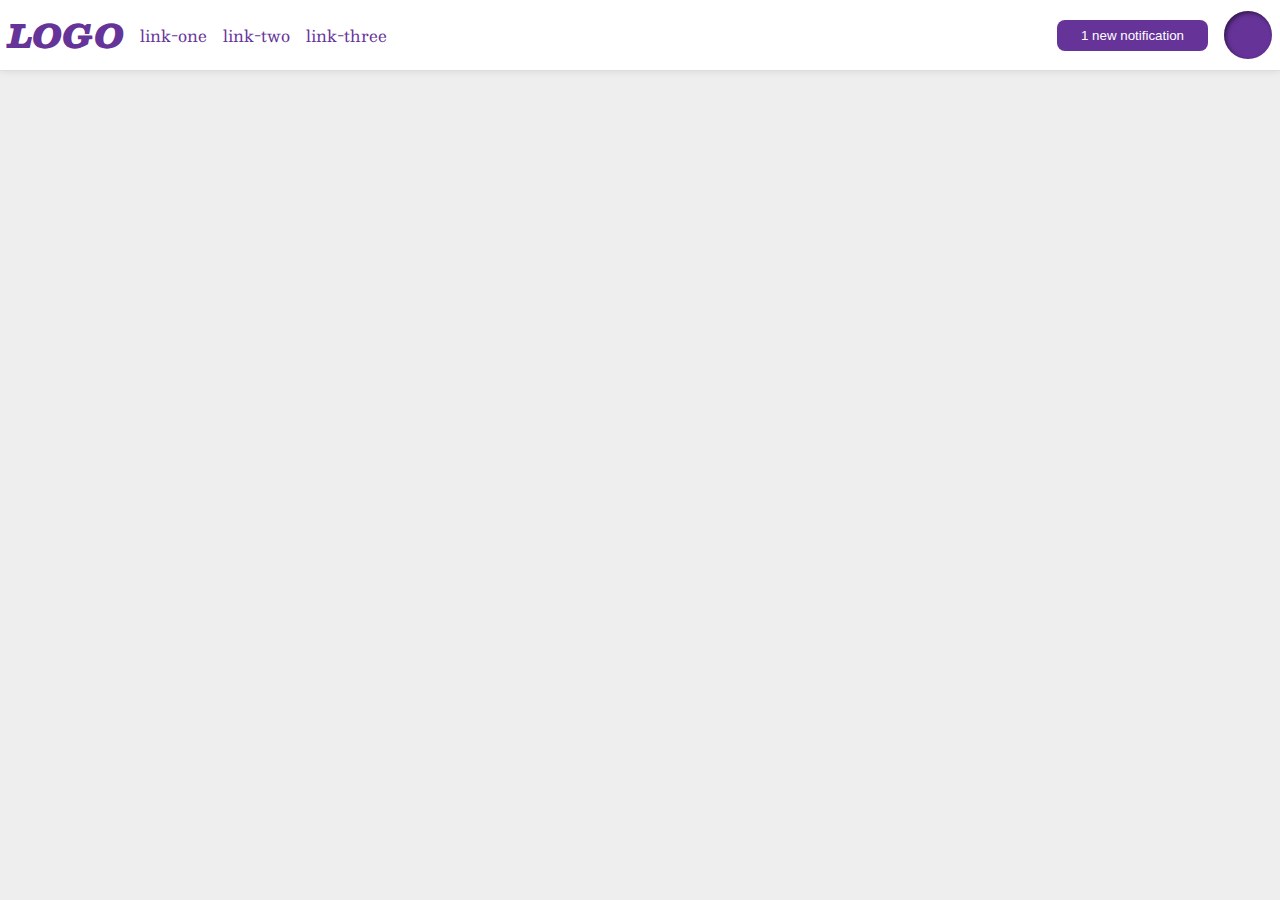
<file: flex/03-flex-header-2/index.html>
<!DOCTYPE html>
<html lang="en">
  <head>
    <meta charset="UTF-8" />
    <meta http-equiv="X-UA-Compatible" content="IE=edge" />
    <meta name="viewport" content="width=device-width, initial-scale=1.0" />
    <title>Flex Header 2</title>
    <link rel="stylesheet" href="style.css" />
  </head>
  <body>
    <div class="header">
      <div class="left">
        <div class="logo">LOGO</div>
        <ul class="links">
          <li><a href="https://google.com">link-one</a></li>
          <li><a href="https://google.com">link-two</a></li>
          <li><a href="https://google.com">link-three</a></li>
        </ul>
      </div>
      <div class="right">
        <button class="notifications right">1 new notification</button>
        <div class="profile-image right"></div>
      </div>
    </div>
  </body>
</html>
</file>
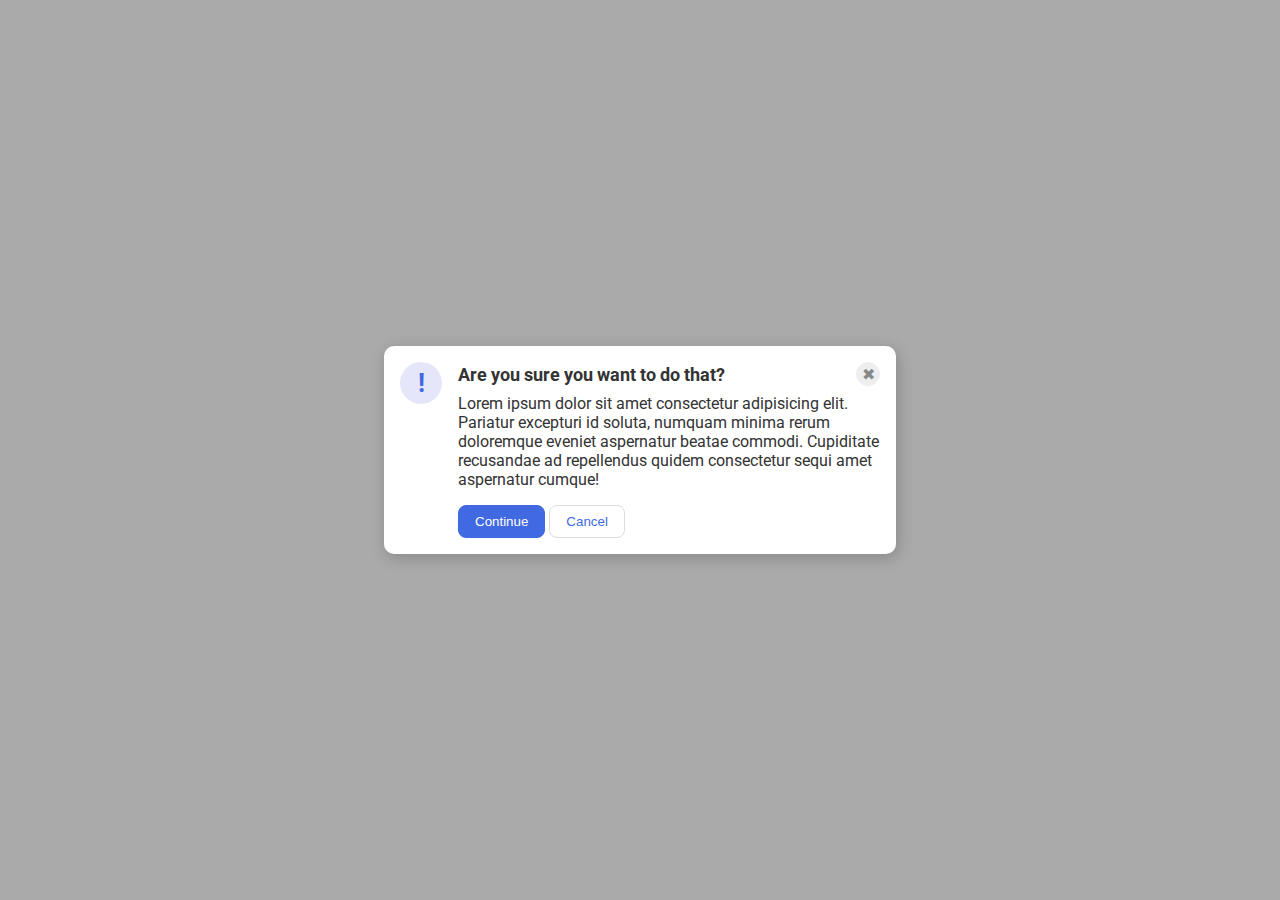
<file: flex/05-flex-modal/index.html>
<!DOCTYPE html>
<html lang="en">
  <head>
    <meta charset="UTF-8" />
    <meta http-equiv="X-UA-Compatible" content="IE=edge" />
    <meta name="viewport" content="width=device-width, initial-scale=1.0" />
    <link rel="stylesheet" href="style.css" />
    <title>Modal</title>
  </head>
  <body>
    <div class="modal">
      <div class="icon">!</div>
      <div class="container">
        <div class="header">
          Are you sure you want to do that?
          <button class="close-button">✖</button>
        </div>
        <div class="text">
          Lorem ipsum dolor sit amet consectetur adipisicing elit. Pariatur
          excepturi id soluta, numquam minima rerum doloremque eveniet
          aspernatur beatae commodi. Cupiditate recusandae ad repellendus quidem
          consectetur sequi amet aspernatur cumque!
        </div>
        <button class="continue">Continue</button>
        <button class="cancel">Cancel</button>
      </div>
    </div>
  </body>
</html>
</file>
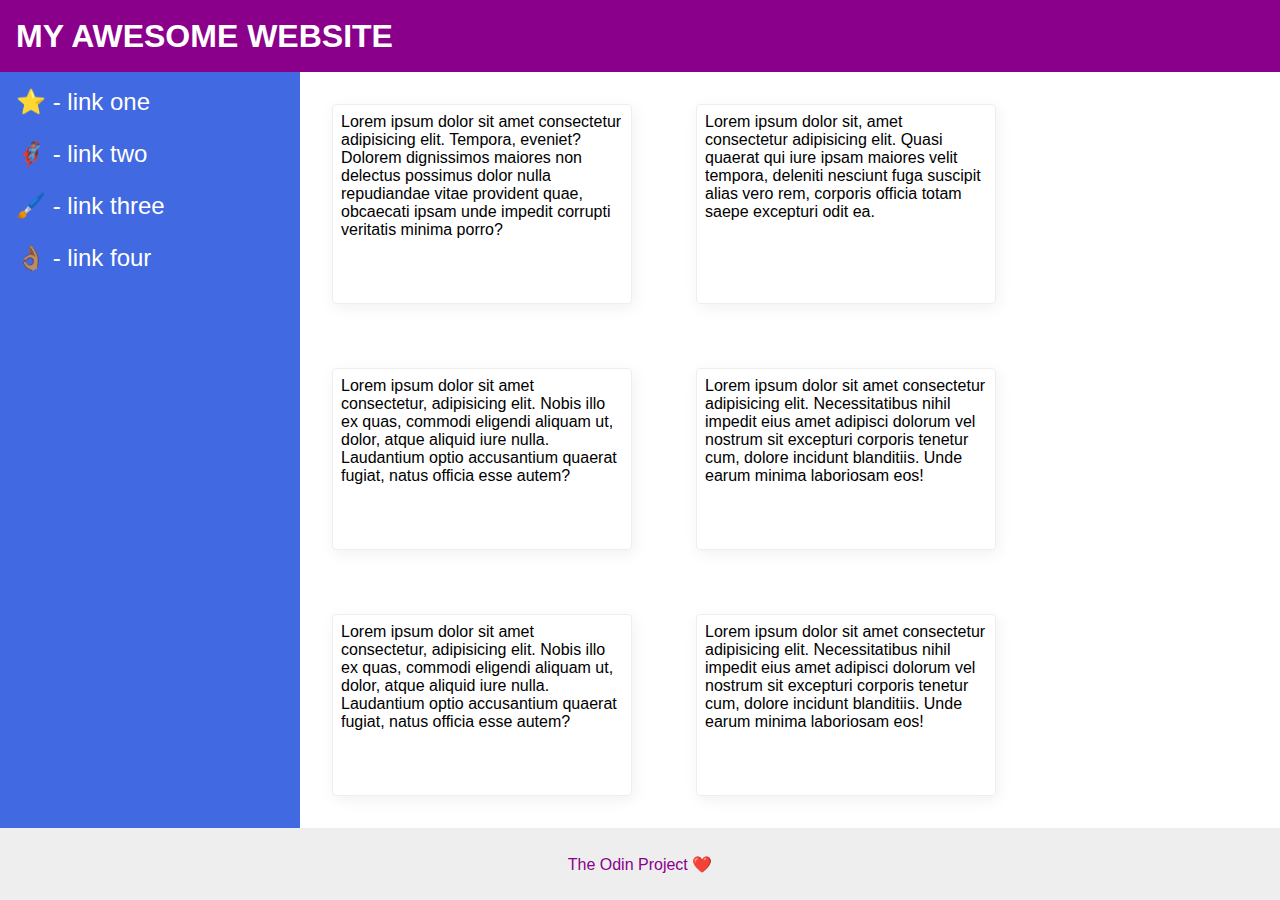
<file: flex/07-flex-layout-2/index.html>
<!DOCTYPE html>
<html lang="en">
  <head>
    <meta charset="UTF-8" />
    <meta http-equiv="X-UA-Compatible" content="IE=edge" />
    <meta name="viewport" content="width=device-width, initial-scale=1.0" />
    <title>The Holy Grail</title>
    <link rel="stylesheet" href="style.css" />
  </head>
  <body>
    <div class="header">MY AWESOME WEBSITE</div>

    <div class="content">
      <div class="sidebar">
        <ul>
          <li><a href="#">⭐ - link one</a></li>
          <li><a href="#">🦸🏽‍♂️ - link two</a></li>
          <li><a href="#">🖌️ - link three</a></li>
          <li><a href="#">👌🏽 - link four</a></li>
        </ul>
      </div>

      <div class="container">
        <div class="card">
          Lorem ipsum dolor sit amet consectetur adipisicing elit. Tempora,
          eveniet? Dolorem dignissimos maiores non delectus possimus dolor nulla
          repudiandae vitae provident quae, obcaecati ipsam unde impedit
          corrupti veritatis minima porro?
        </div>
        <div class="card">
          Lorem ipsum dolor sit, amet consectetur adipisicing elit. Quasi
          quaerat qui iure ipsam maiores velit tempora, deleniti nesciunt fuga
          suscipit alias vero rem, corporis officia totam saepe excepturi odit
          ea.
        </div>
        <div class="card">
          Lorem ipsum dolor sit amet consectetur, adipisicing elit. Nobis illo
          ex quas, commodi eligendi aliquam ut, dolor, atque aliquid iure nulla.
          Laudantium optio accusantium quaerat fugiat, natus officia esse autem?
        </div>
        <div class="card">
          Lorem ipsum dolor sit amet consectetur adipisicing elit.
          Necessitatibus nihil impedit eius amet adipisci dolorum vel nostrum
          sit excepturi corporis tenetur cum, dolore incidunt blanditiis. Unde
          earum minima laboriosam eos!
        </div>
        <div class="card">
          Lorem ipsum dolor sit amet consectetur, adipisicing elit. Nobis illo
          ex quas, commodi eligendi aliquam ut, dolor, atque aliquid iure nulla.
          Laudantium optio accusantium quaerat fugiat, natus officia esse autem?
        </div>
        <div class="card">
          Lorem ipsum dolor sit amet consectetur adipisicing elit.
          Necessitatibus nihil impedit eius amet adipisci dolorum vel nostrum
          sit excepturi corporis tenetur cum, dolore incidunt blanditiis. Unde
          earum minima laboriosam eos!
        </div>
      </div>
    </div>
    <div class="footer">The Odin Project ❤️</div>
  </body>
</html>
</file>
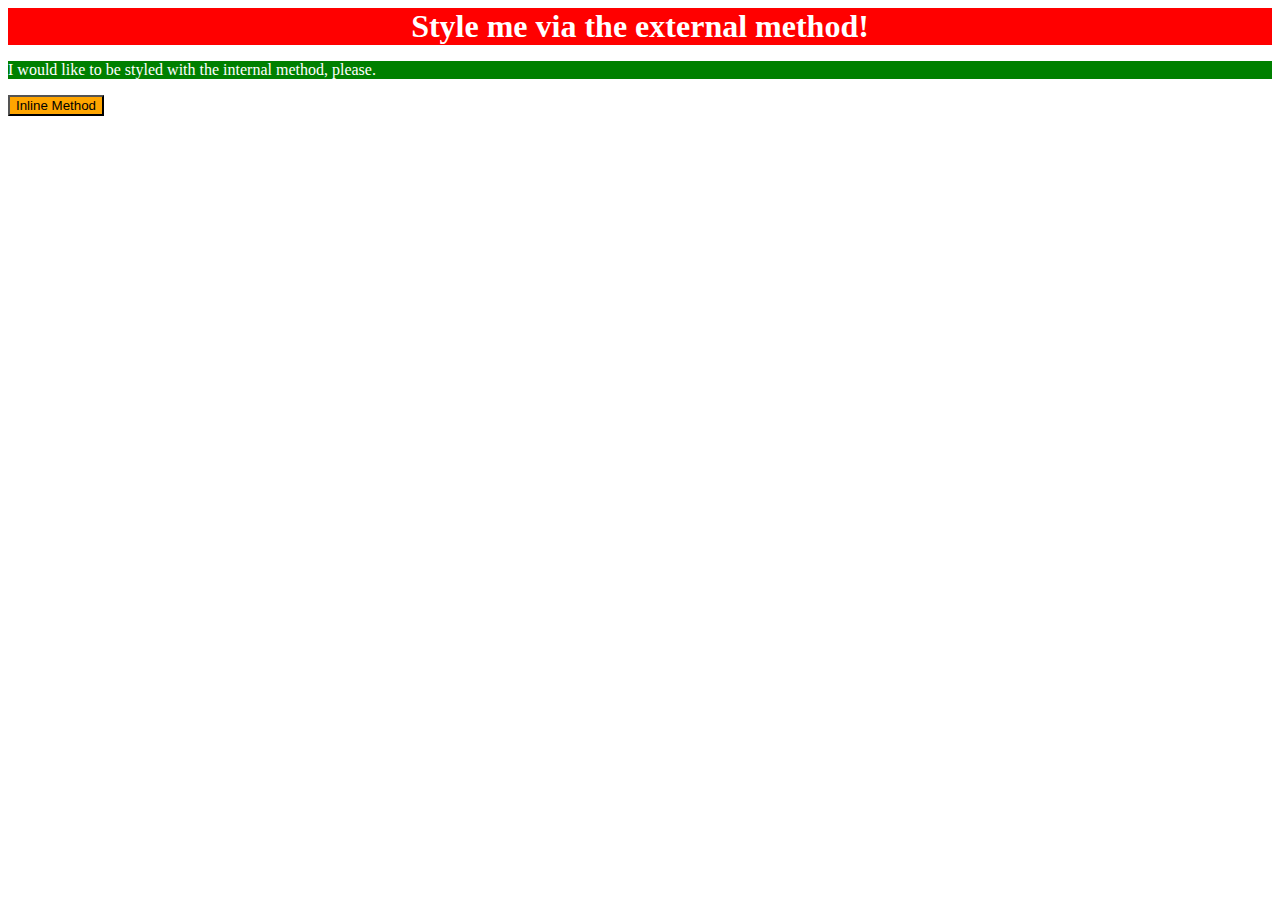
<file: foundations/01-css-methods/index.html>
<!DOCTYPE html>
<html lang="en">
  <head>
    <meta charset="UTF-8" />
    <meta http-equiv="X-UA-Compatible" content="IE=edge" />
    <meta name="viewport" content="width=device-width, initial-scale=1.0" />
    <title>Methods for Adding CSS</title>
    <link rel="stylesheet" href="styles.css" />
    <style>
      p {
        background-color: green;
        color: white;
        font-size: 18ppx;
      }
    </style>
  </head>
  <body>
    <div>Style me via the external method!</div>
    <p>I would like to be styled with the internal method, please.</p>
    <button style="background-color: orange; font-size: 18ppx">
      Inline Method
    </button>
  </body>
</html>
</file>
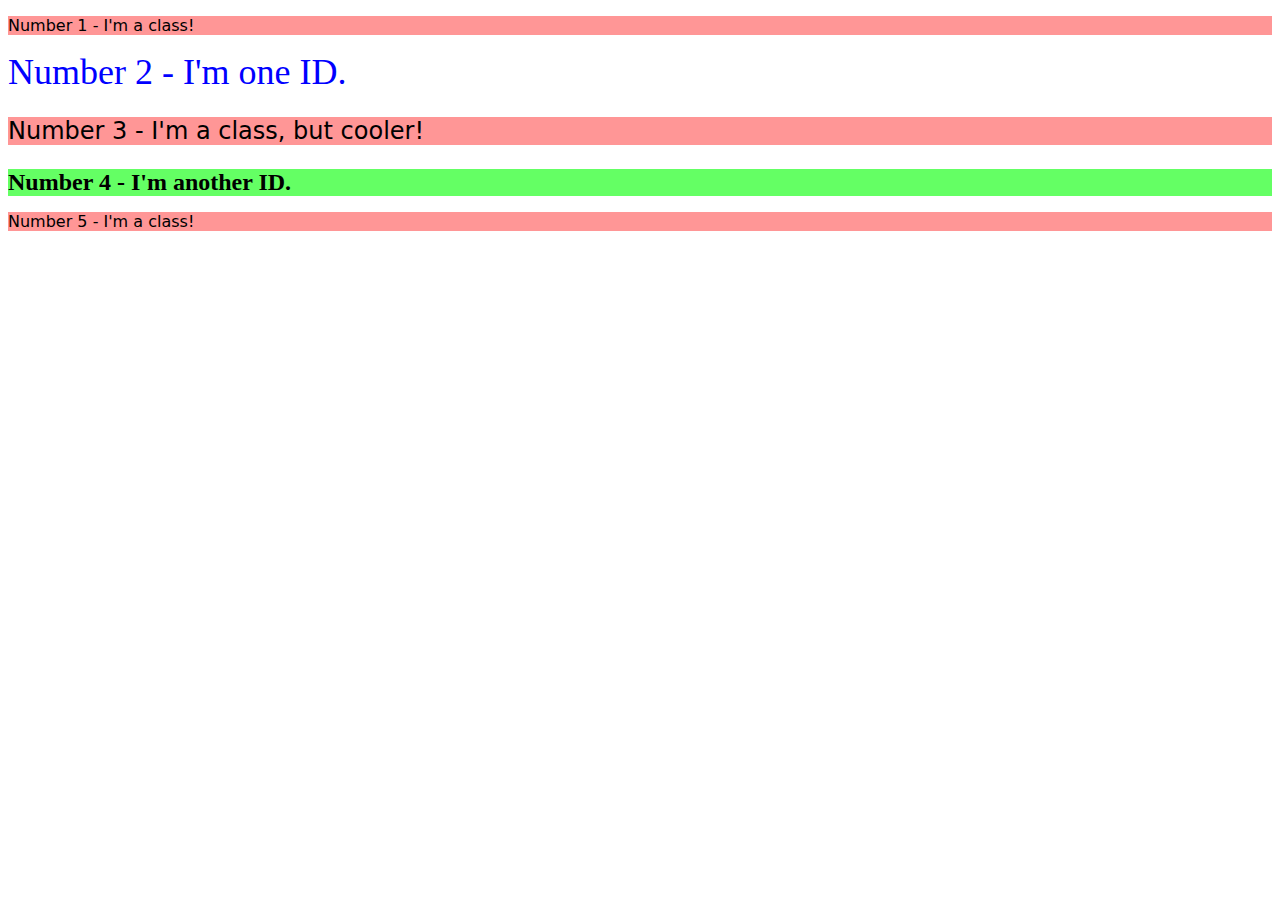
<file: foundations/02-class-id-selectors/index.html>
<!DOCTYPE html>
<html lang="en">
  <head>
    <meta charset="UTF-8" />
    <meta http-equiv="X-UA-Compatible" content="IE=edge" />
    <meta name="viewport" content="width=device-width, initial-scale=1.0" />
    <title>Class and ID Selectors</title>
    <link rel="stylesheet" href="style.css" />
  </head>
  <body>
    <p class="odd">Number 1 - I'm a class!</p>
    <div id="num2">Number 2 - I'm one ID.</div>
    <p class="odd fontSize">Number 3 - I'm a class, but cooler!</p>
    <div id="num4" class="fontSize">Number 4 - I'm another ID.</div>
    <p class="odd">Number 5 - I'm a class!</p>
  </body>
</html>
</file>
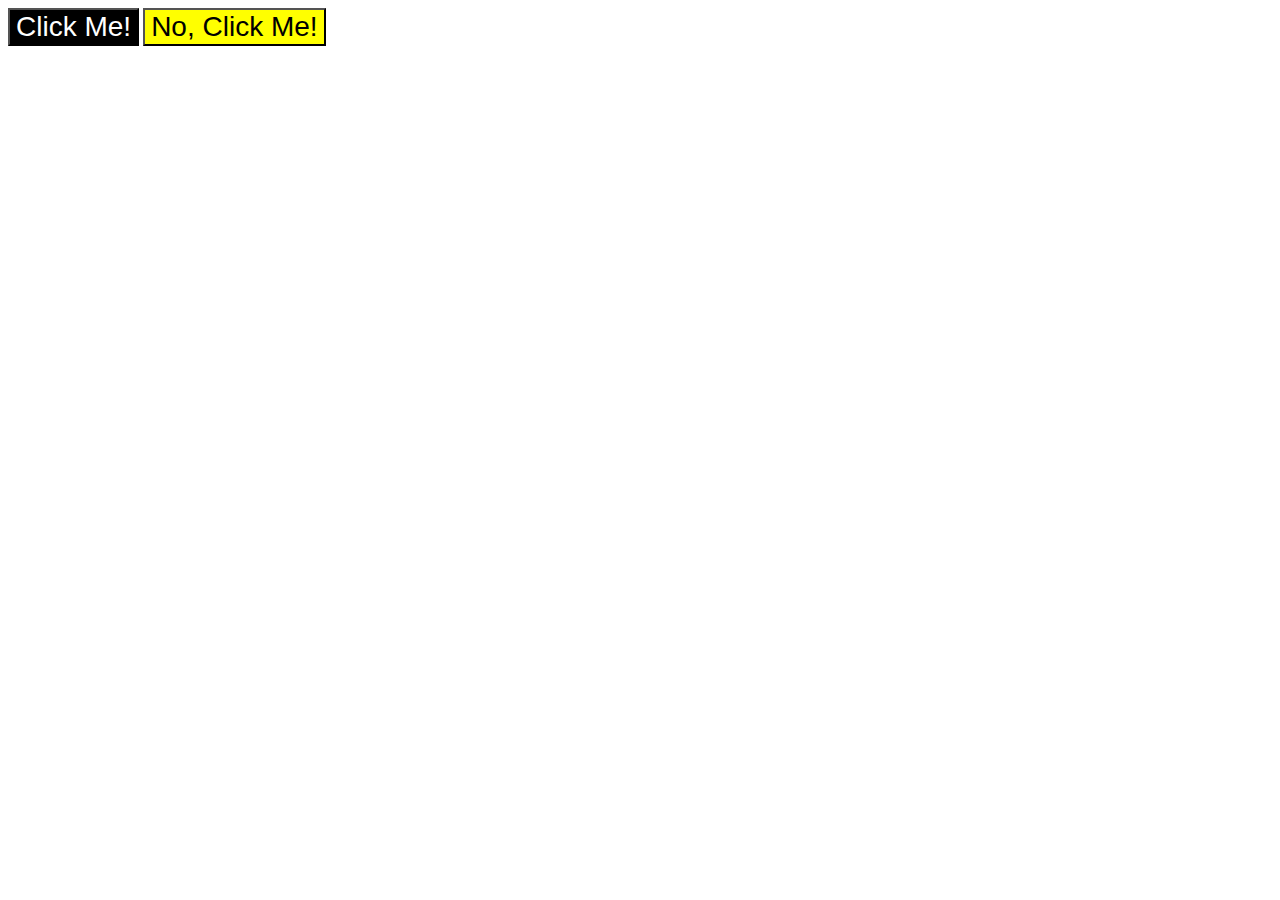
<file: foundations/03-grouping-selectors/index.html>
<!DOCTYPE html>
<html lang="en">
  <head>
    <meta charset="UTF-8" />
    <meta http-equiv="X-UA-Compatible" content="IE=edge" />
    <meta name="viewport" content="width=device-width, initial-scale=1.0" />
    <title>Grouping Selectors</title>
    <link rel="stylesheet" href="style.css" />
  </head>
  <body>
    <button class="one">Click Me!</button>
    <button class="two">No, Click Me!</button>
  </body>
</html>
</file>
<file: flex/03-flex-header-2/style.css>
/* this is some magical font-importing.  
you'll learn about it later. */
@import url('https://fonts.googleapis.com/css2?family=Besley:ital,wght@0,400;1,900&display=swap');

body {
  margin: 0;
  background: #eee;
  font-family: Besley, serif;
}

.header {
  background: white;
  border-bottom: 1px solid #ddd;
  box-shadow: 0 0 8px rgba(0,0,0,.1);
  display: flex;
  padding: 8px;
  justify-content: space-between;
}

.profile-image {
  background: rebeccapurple;
  box-shadow: inset 2px 2px 4px rgba(0,0,0,.5);
  border-radius: 50%;
  width: 48px;
  height: 48px;
}

.logo {
  color: rebeccapurple;
  font-size: 32px;
  font-weight: 900;
  font-style: italic;
}

button {
  border: none;
  border-radius: 8px;
  background: rebeccapurple;
  color: white;
  padding: 8px 24px;
}

a {
  /* this removes the line under our links */
  text-decoration: none;
  color: rebeccapurple;
}

ul {
  list-style-type: none;
  display: flex;
  gap: 16px;
  margin: 0;
  padding: 0;
}

.left, .right {
  display: flex;
  align-items: center;
  gap: 16px;
}
</file>
<file: flex/05-flex-modal/style.css>
@import url('https://fonts.googleapis.com/css2?family=Roboto:wght@400;700&display=swap');

html, body {
  height: 100%;
}

body {
  font-family: Roboto, sans-serif;
  margin: 0;
  background: #aaa;
  color: #333;
  /* I'll give you this one for free lol */
  display: flex;
  align-items: center;
  justify-content: center;
}

.modal {
  background: white;
  width: 480px;
  border-radius: 10px;
  box-shadow: 2px 4px 16px rgba(0,0,0,.2);
  display: flex;
  gap: 16px;
  padding: 16px;
}

.icon {
  color: royalblue;
  font-size: 26px;
  font-weight: 700;
  background: lavender;
  width: 42px;
  height: 42px;
  border-radius: 50%;
  display: flex;
  align-items: center;
  justify-content: center;
  flex-shrink: 0;
}

.close-button {
  background: #eee;
  border-radius: 50%;
  color: #888;
  font-weight: 400;
  font-size: 16px;
  height: 24px;
  width: 24px;
  display: flex;
  align-items: center;
  justify-content: center;
  border: 1px solid #eee;
  padding: 0;
}

button {
  cursor: pointer;
  padding: 8px 16px;
  border-radius: 8px;
}

button.continue {
  background: royalblue;
  border: 1px solid royalblue;
  color: white;
}

button.cancel {
  background: white;
  border: 1px solid #ddd;
  color: royalblue;
}

.header {
  display: flex;
  font-size: 18px;
  font-weight: bold;
  align-items: center;
  justify-content: space-between;
  margin-bottom: 8px;
}

.text {
  margin-bottom: 16px;
}
</file>
<file: flex/07-flex-layout-2/style.css>
body {
  font-family: -apple-system, BlinkMacSystemFont, 'Segoe UI', Roboto, Oxygen, Ubuntu, Cantarell, 'Open Sans', 'Helvetica Neue', sans-serif;
  margin: 0;
  min-height: 100vh;
  display: flex;
  flex-direction: column;
}

.header {
  height: 72px;
  background: darkmagenta;
  color: white;
  font-size: 32px;
  font-weight: 900;
  display: flex;
  padding-left: 16px;
  align-items: center;
}

.footer {
  height: 72px;
  background: #eee;
  color: darkmagenta;
  display: flex;
  margin-top: auto;
  align-items: center;
  justify-content: center;
}

.sidebar {
  width: 300px;
  background: royalblue;
  box-sizing: border-box;
  flex-shrink: 0;
  font-size: 24px;
  padding: 16px;
}

.card {
  border: 1px solid #eee;
  box-shadow: 2px 4px 16px rgba(0,0,0,.06);
  border-radius: 4px;
  width: 300px;
  margin: 32px;
  box-sizing: border-box;
  padding: 8px;
}

a {
  text-decoration: none;
  color: white;
}

.content {
  display: flex;
  flex-grow: 1;
}

ul {
  list-style-type: none;
  margin: 0;
  padding: 0;
}

.container {
  display: flex;
  flex-wrap: wrap;
}

li {
  margin-bottom: 24px;
}
</file>
<file: foundations/01-css-methods/styles.css>
div {
    background-color: red;
    color: white;
    font-size: 32px;
    text-align: center;
    font-weight: bold;
}
</file>
<file: foundations/02-class-id-selectors/style.css>
.odd {
    background-color: rgb(255, 150, 150);
    font-family: Verdana, "DejaVu Sans", sans-serif;
}

#num2 {
    color: rgb(0, 0, 255);
    font-size: 36px;
}

#num4 {
    background-color: rgb(100, 255, 100);
    font-weight: bold;
}

.fontSize {
    font-size: 24px;
}
</file>
<file: foundations/03-grouping-selectors/style.css>
.one, 
.two {
    font-size: 28px;
    font-family: Helvetica, "Times New Roman", sans-serif;
}

.one {
    background-color: black;
    color: white;
}

.two{
    background-color: yellow;
}
</file>
